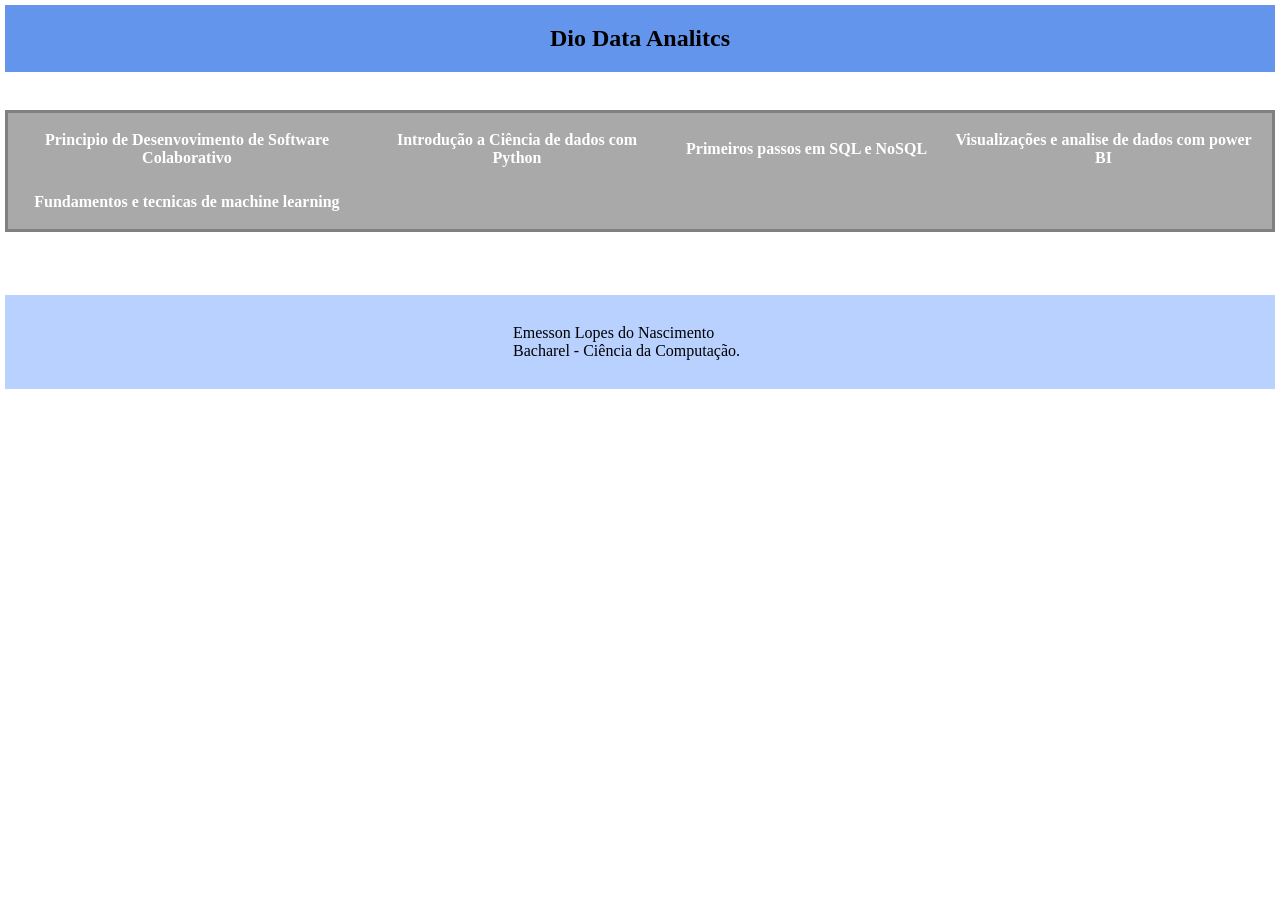
<file: index.html>
<!DOCTYPE html>
<html lang="en">
<head>
    <meta charset="UTF-8">
    <meta name="viewport" content="width=device-width, initial-scale=1.0">
    <title>Document</title>
    <link rel="stylesheet" href="Assets/CSS/Index.css">
    <link rel="stylesheet" href="Assets/CSS/Basecss.css">
</head>
<body>

    <titulo> 
        <h2>Dio Data Analitcs</h2>

    </titulo>



    <main>
        
        <div class="atalhos">
            <a href="PARTE01.html">Principio de Desenvovimento de Software Colaborativo</a>
            <a href="">Introdução a Ciência de dados com Python</a>
            <a href="">Primeiros passos em SQL e NoSQL</a>
            <a href="">Visualizações e analise de dados com power BI</a>
            <a href="">Fundamentos e tecnicas de machine learning</a>
        </div>
        
        
    </main>

    <footer> 
        <p>Emesson Lopes do Nascimento <br> Bacharel - Ciência da Computação.</p>  
    </footer>
    
</body>
</html>
</file>
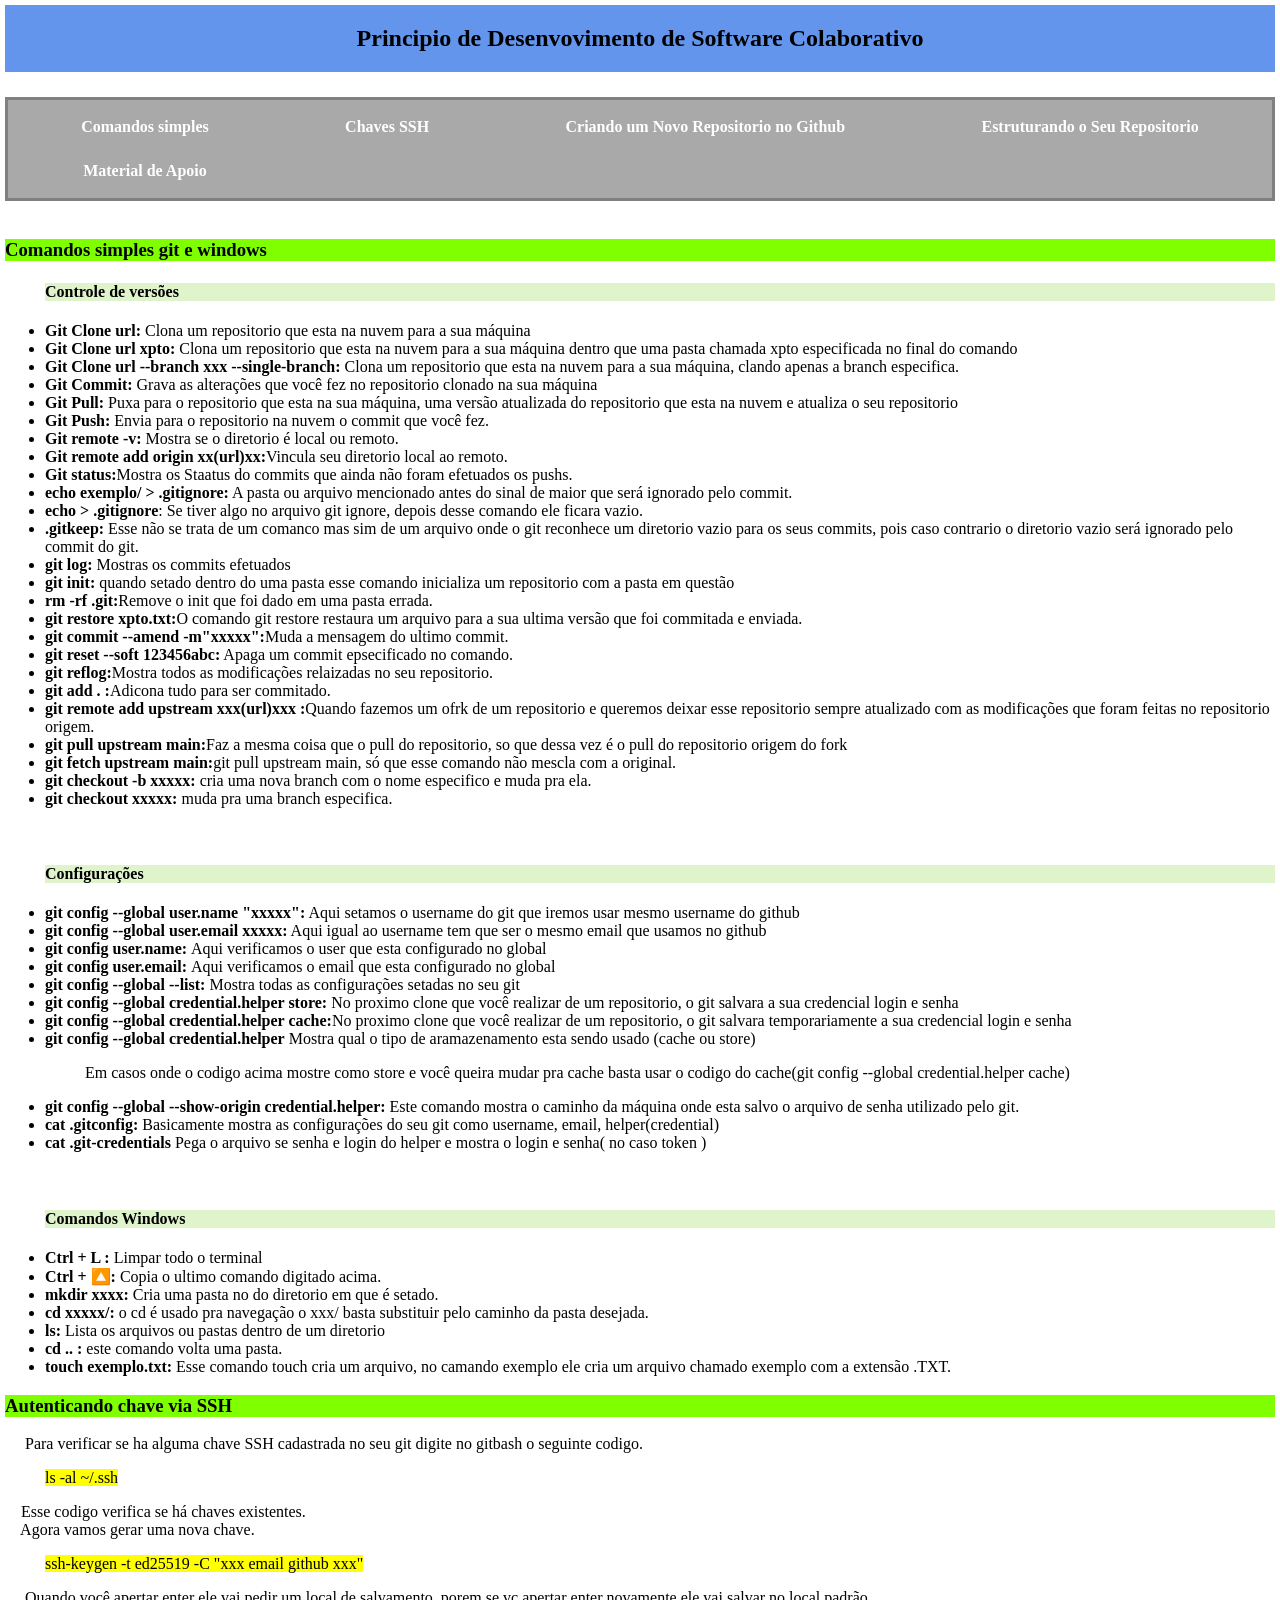
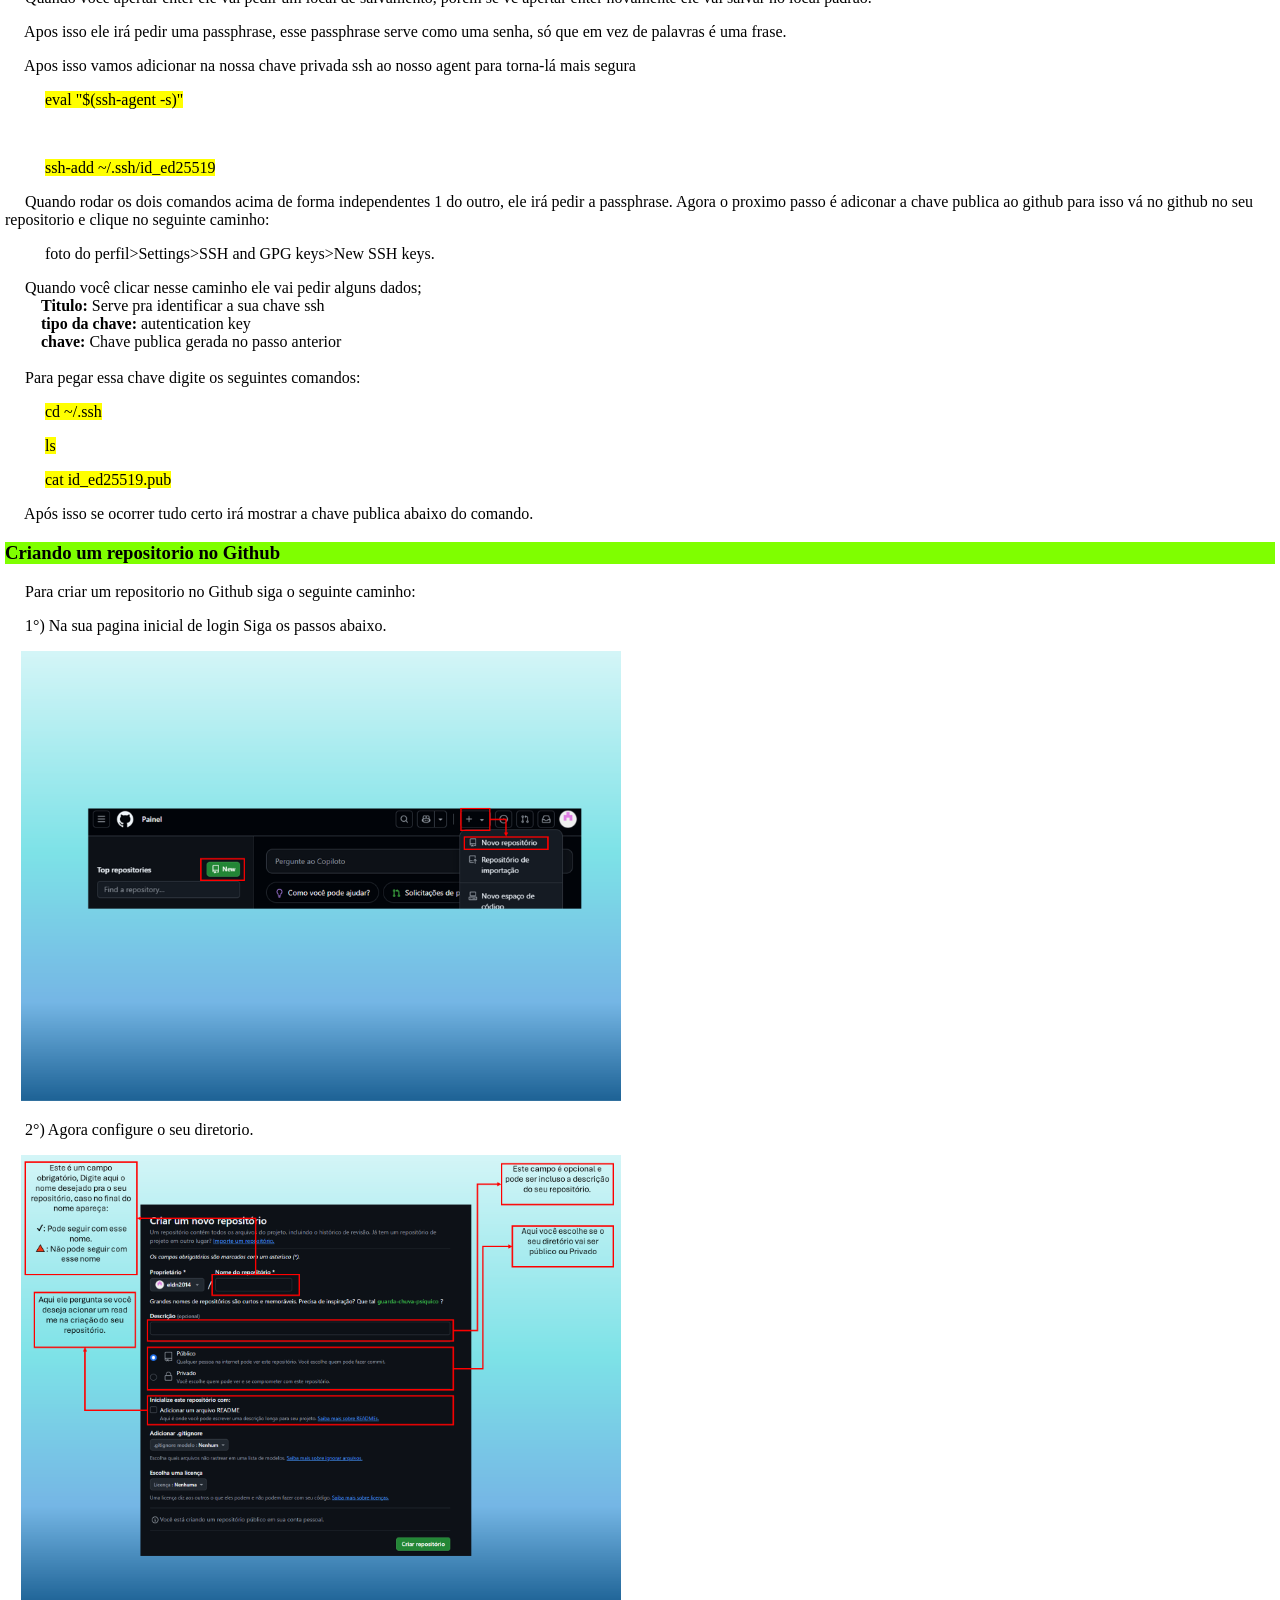
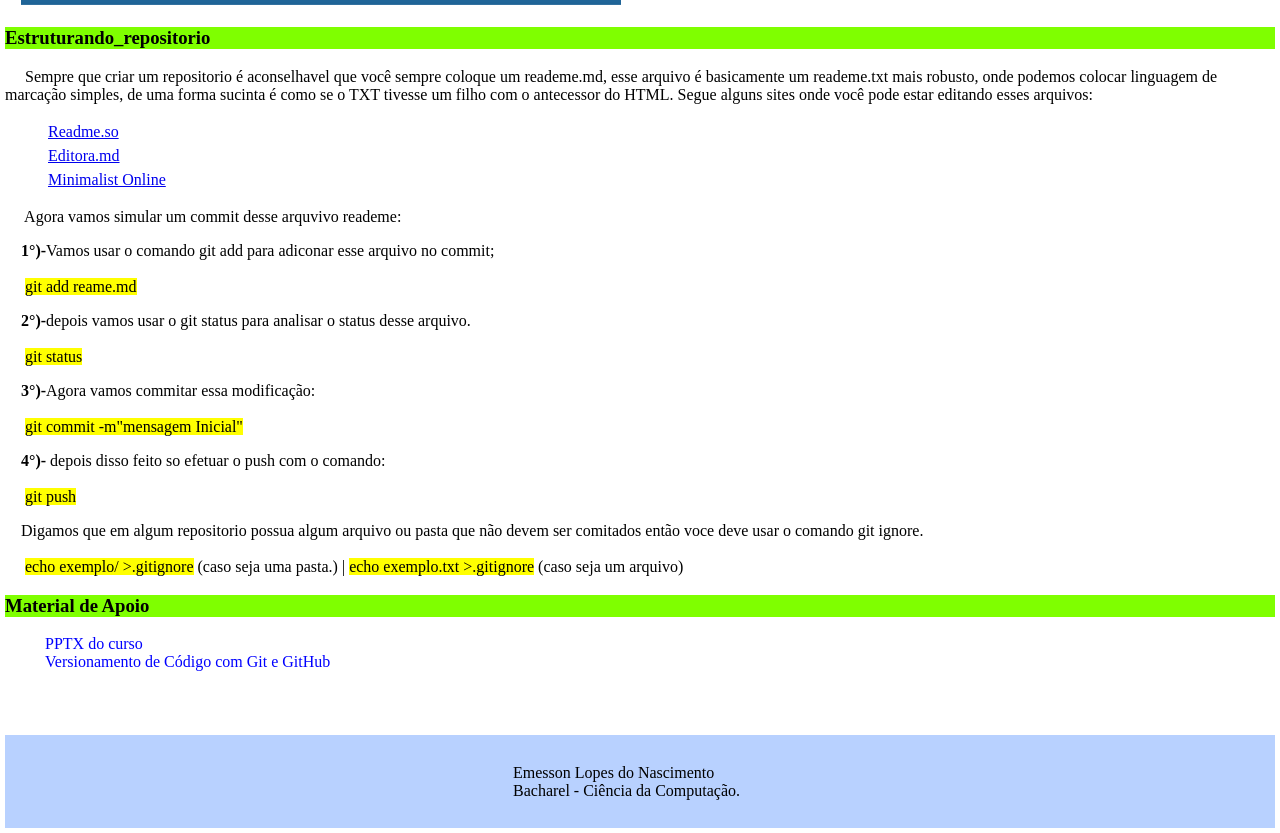
<file: PARTE01.html>
<!DOCTYPE html>
<html lang="en">
<head>
    <meta charset="UTF-8">
    <meta name="viewport" content="width=device-width, initial-scale=1.0">
    <title>Document</title>
    <link rel="stylesheet" href="Assets/CSS/PARTE01.CSS">
    <link rel="stylesheet" href="Assets/CSS/Basecss.css">

</head>

<body>
    <titulo>
        <h2>Principio de Desenvovimento de Software Colaborativo</h2>
    </titulo>

        <div class="atalhos">
            
            <a href="#comandos"> Comandos simples </a>
            <a href="#Chaves_ssh"> Chaves SSH </a>
            <a href="#Criando_github">Criando um Novo Repositorio no Github</a>
            <a href="#estruturando_repositorio">Estruturando o Seu Repositorio</a>
            <a href="#Material">Material de Apoio</a>

        
        </div>
        
    <main>

        
        <!-- começo01 -->
        <div> 
            <h3 id="Comandos">Comandos simples git e windows</h3>
            <ul> <h4>Controle de versões</h4>
                <li><strong>Git Clone url:</strong> Clona um repositorio que esta na nuvem para a sua máquina</li>
                <li><strong>Git Clone url xpto:</strong> Clona um repositorio que esta na nuvem para a sua máquina dentro que uma pasta chamada xpto especificada no final do comando</li>
                <li><strong>Git Clone url --branch xxx --single-branch:</strong> Clona um repositorio que esta na nuvem para a sua máquina, clando apenas a branch especifica.</li>
                <li><strong>Git Commit:</strong> Grava as alterações que você fez no repositorio clonado na sua máquina</li>
                <li><strong>Git Pull:</strong> Puxa para o repositorio que esta na sua máquina, uma versão atualizada do repositorio que esta na nuvem e atualiza o seu repositorio</li>
                <li><strong>Git Push:</strong> Envia para o repositorio na nuvem o commit que você fez.</li>
                <li><strong>Git remote -v:</strong> Mostra se o diretorio é local ou remoto.</li>
                <li><strong>Git remote add origin xx(url)xx:</strong>Vincula seu diretorio local ao remoto.</li>
                <li><strong>Git status:</strong>Mostra os Staatus do commits que ainda não foram efetuados os pushs.</li>
                <li><strong>echo exemplo/ > .gitignore:</strong> A pasta ou arquivo mencionado antes do sinal de maior que será ignorado pelo commit.</li>
                <li><strong>echo > .gitignore</strong>: Se tiver algo no arquivo git ignore, depois desse comando ele ficara vazio.</li>
                <li><strong>.gitkeep:</strong> Esse não se trata de um comanco mas sim de um arquivo onde o git reconhece um diretorio vazio para os seus commits, pois caso contrario o diretorio vazio será ignorado pelo commit do git.</li>
                <li><strong>git log: </strong>Mostras os commits efetuados</li>
                <li><strong>git init:</strong> quando setado dentro do uma pasta esse comando inicializa um repositorio com a pasta em questão</li>
                <li><strong>rm -rf .git:</strong>Remove o init que foi dado em uma pasta errada.</li>
                <li><strong>git restore xpto.txt:</strong>O comando git restore restaura um arquivo para a sua ultima versão que foi commitada e enviada.</li>
                <li><strong>git commit --amend -m"xxxxx":</strong>Muda a mensagem do ultimo commit.</li>
                <li><strong>git reset --soft 123456abc:</strong> Apaga um commit epsecificado no comando.</li>
                <li><strong>git reflog:</strong>Mostra todos as modificações relaizadas no seu repositorio.</li>
                <li><strong>git add . :</strong>Adicona tudo para ser commitado.</li>
                <li><strong>git remote add upstream  xxx(url)xxx :</strong>Quando fazemos um ofrk de um repositorio e queremos deixar esse repositorio sempre atualizado com as modificações que foram feitas no repositorio origem.</li>
                <li><strong>git pull upstream main:</strong>Faz a mesma coisa que o pull do repositorio, so que dessa vez é o pull do repositorio origem do fork</li>
                <li><strong>git fetch upstream main:</strong>git pull upstream main, só que esse comando não mescla com a original.</li>
                <li><strong>git checkout -b xxxxx:</strong> cria uma nova branch com o nome especifico e muda pra ela.</li>
                <li><strong>git checkout xxxxx:</strong> muda pra uma branch especifica.</li>

                
                <br><br>


                <h4>Configurações</h4>
                <li><strong>git config --global user.name "xxxxx":</strong> Aqui setamos o username do git que iremos usar mesmo username do github</li>
                <li><strong>git config --global user.email xxxxx:</strong> Aqui igual ao username tem que ser o mesmo email que usamos no github</li>
                <li><strong>git config user.name: </strong> Aqui verificamos o user que esta configurado no global</li>
                <li><strong>git config user.email: </strong> Aqui verificamos o email que esta configurado no global</li>
                <li><strong>git config --global --list: </strong> Mostra todas as configurações setadas no seu git</li>
                <li><strong>git config --global credential.helper store:</strong> No proximo clone que você realizar de um repositorio, o git salvara a sua credencial login e senha</li>
                <li><strong>git config --global credential.helper cache:</strong>No proximo clone que você realizar de um repositorio, o git salvara temporariamente a sua credencial login e senha</li>
                <li><strong>git config --global credential.helper</strong> Mostra qual o tipo de aramazenamento esta sendo usado (cache ou store) </li>
                <blockquote> Em casos onde o codigo acima mostre como store e você queira mudar pra cache basta usar o codigo do cache(git config --global credential.helper cache)</blockquote>
                <li><strong>git config --global --show-origin credential.helper:</strong> Este comando mostra o caminho da máquina onde esta salvo o arquivo de senha utilizado pelo git.</li>
                <li><strong> cat .gitconfig:</strong> Basicamente mostra as configurações do seu git como username, email, helper(credential)</li>
                <li><strong>cat .git-credentials</strong> Pega o arquivo se senha e login do helper e mostra o login e senha( no caso token )</li>
                <br><br>


                <h4>Comandos Windows</h4>
                <li><strong>Ctrl + L :</strong> Limpar todo o terminal</li>
                <li><strong>Ctrl + 🔼:</strong> Copia o ultimo comando digitado acima.</li>
                <li><strong>mkdir xxxx:</strong> Cria uma pasta no do diretorio em que é setado.</li>
                <li><strong>cd xxxxx/:</strong> o cd é usado pra navegação o xxx/ basta substituir pelo caminho da pasta desejada.</li>
                <li><strong>ls:</strong> Lista os arquivos ou pastas dentro de um diretorio</li>
                <li><strong>cd .. : </strong> este comando volta uma pasta.</li>
                <li><strong>touch exemplo.txt:</strong> Esse comando touch cria um arquivo, no camando exemplo ele cria um arquivo chamado exemplo com a extensão .TXT.</li>
            </ul> 

        </div>

        
        <!-- meio 02 -->
        <div>
            <h3 id="Chaves_ssh">Autenticando chave via SSH</h3>

            <p> &emsp; Para verificar se ha alguma chave SSH cadastrada no seu git digite no gitbash o seguinte codigo.</p>
            
            <blockquote> <mark>ls -al ~/.ssh</mark></blockquote>

            <p> &emsp;Esse codigo verifica se há chaves existentes. <br> &emsp;Agora vamos gerar uma nova chave.</p>

            <blockquote> <mark>ssh-keygen -t ed25519 -C "xxx email github xxx"</mark></blockquote>

            <p> &emsp; Quando você apertar enter ele vai pedir um local de salvamento, porem se vc apertar enter novamente ele vai salvar no local padrão. </p>

            <p> &emsp; Apos isso ele irá pedir uma passphrase, esse passphrase serve como uma senha, só que em vez de palavras é uma frase.</p>

            <p> &emsp; Apos isso vamos adicionar na nossa chave privada ssh ao nosso agent para torna-lá mais segura</p>

            <blockquote> <mark>eval "$(ssh-agent -s)"</mark></blockquote>
            <br>
            <blockquote> <mark>ssh-add ~/.ssh/id_ed25519</mark></blockquote>

            <p> &emsp; Quando rodar os dois comandos acima de forma independentes 1 do outro, ele irá pedir a passphrase. Agora o proximo passo é adiconar a chave publica ao github para isso vá no github no seu repositorio e clique no seguinte caminho:</p>

            <blockquote>foto do perfil>Settings>SSH and GPG keys>New SSH keys.</blockquote>

            <p> &emsp; Quando você clicar nesse caminho ele vai pedir alguns dados; <br> &emsp;&emsp;
            <strong>Titulo:</strong> Serve pra identificar a sua chave ssh <br> &emsp;&emsp;
            <strong>tipo da chave:</strong> autentication key <br> &emsp;&emsp;
            <strong>chave:</strong> Chave publica gerada no passo anterior  <br> <br>
            &emsp; Para pegar essa chave digite os seguintes comandos:</p>

            <blockquote> <mark>cd ~/.ssh</mark></blockquote>

            <blockquote> <mark>ls</mark></blockquote>

            <blockquote> <mark>cat id_ed25519.pub</mark></blockquote>

            <p> &emsp; Após isso se ocorrer tudo certo irá mostrar a chave publica abaixo do comando.</p>

        </div>


        <!-- meio 03 -->
        <div>

            <h3 id="Criando_github">Criando um repositorio no Github</h3>

            <p>&emsp; Para criar um repositorio no Github siga o seguinte caminho:</p>
            <p>&emsp; 1°) Na sua pagina inicial de login Siga os passos abaixo.</p>
            &emsp;<img src="Assets/Imagens/criando repositorio1.PNG" alt="" width="600px">

            <p>&emsp; 2°) Agora configure o seu diretorio.</p>
            &emsp;<img src="Assets/Imagens/criando repositorio2.PNG" alt="" width="600px">
            

        </div>



        <!-- meio 04 -->
        <div>

            <h3 id="estruturando_repositorio">Estruturando_repositorio</h3>

            <p>&emsp; Sempre que criar um repositorio é aconselhavel que você sempre coloque um reademe.md, esse arquivo é basicamente um reademe.txt mais robusto, onde podemos colocar linguagem de marcação simples, de uma forma sucinta é como se o TXT tivesse um filho com o antecessor do HTML. Segue alguns sites onde você pode estar editando esses arquivos:</p>
            <ul class="enderecos">
                <a href="https://www.readme.so">Readme.so</a>
                <a href="https://pandao.github.io/editor.md/en.html">Editora.md</a>
                <a href="http://markdown.pioul.fr/">Minimalist Online</a>
            </ul>
            
            <p>&emsp; Agora vamos simular um commit desse arquvivo reademe:</p>
            <p>&emsp;<strong>1°)-</strong>Vamos usar o comando git add para adiconar esse arquivo no commit; <br> <br>
                 &emsp; <mark>git add reame.md</mark></p>

            <p>&emsp;<strong>2°)-</strong>depois vamos usar o git status para analisar o status desse arquivo. <br><br>
                &emsp; <mark>git status</mark></p>

            <p>&emsp;<strong>3°)-</strong>Agora vamos commitar essa modificação: <br><br>
                &emsp; <mark>git commit -m"mensagem Inicial" </mark></p>

            <p>&emsp;<strong>4°)- </strong> depois disso feito so efetuar o push com o comando: <br><br>
                &emsp; <mark>git push</mark></p>

            <p>&emsp;Digamos que em algum repositorio possua algum arquivo ou pasta que não devem ser comitados então voce deve usar o comando git ignore. <br><br>
                &emsp; <mark> echo exemplo/ >.gitignore</mark> (caso seja uma pasta.) | <mark> echo exemplo.txt >.gitignore</mark> (caso seja um arquivo)
            </p>
          

        </div>

        <div>

            <h3 id="Material">Material de Apoio</h3>

            
            <ul class="links">
                <a href="Assets/Anexos/Versionamento de Código com Git e GitHub.pptx">PPTX do curso</a>
                <a href="https://github.com/elidianaandrade/dio-curso-git-github" target="_blank">Versionamento de Código com Git e GitHub</a>

            
            

        </div>








        
    </main>


    <footer> 
        <p>Emesson Lopes do Nascimento <br> Bacharel - Ciência da Computação.</p>  
    </footer>
</body>
</html>
</file>
<file: Assets/CSS/Index.css>
main>ol{
    display: grid;
    grid-template-columns: auto auto auto;

    align-content: space-between;
    justify-content: space-between;
    align-items: baseline;
    justify-items: stretch;
    
    margin: 15px 30px;
}

main>ol li{
    margin-top: 25px;

}
</file>
<file: Assets/CSS/Basecss.css>
body{
    background-color: white;
    margin: 5px;
    

}

titulo{
    
    display: flex;
    background-color: cornflowerblue;
    display: flex;
    flex-direction: column;
    justify-content: space-between;
    align-content: space-between;
    align-items: center;

    
}

main{ 
    
    margin: 3% 0% 5% 0%;

}

footer{

    padding: 1% 40%;
    background-color: rgb(184, 209, 255);

    }


.atalhos{

    display: grid;
    grid-template-columns: auto auto auto auto;
    align-content: space-around;
    justify-content: space-around;
    align-items: center;
    justify-items: center;
    
    background-color: darkgrey;
    border: 3px grey solid;

    margin: 2% 0% 1% 0%;
    padding: 5px;
}

.links{
    display: grid;
    align-content: space-around;
    align-items: stretch;
    justify-items: start;
}

.links>a{
    text-decoration: none;
    color: blue;
}

.atalhos a {
    text-decoration: none;
    color: white;
    font-weight: bold;
    margin: 10px;
    text-align: center;
    padding: 3px;

}

.atalhos a:hover{

    background-color: rgb(67, 66, 131);
}
</file>
<file: Assets/CSS/PARTE01.CSS>
h3{
    background-color: chartreuse;
}

.enderecos{
    display: grid;
    align-content: space-around;
    align-items: stretch;
    justify-items: start;


}

.enderecos a{
    margin: 3px;
}

h4{
    background-color: rgba(192, 234, 151, 0.502);
}
</file>
